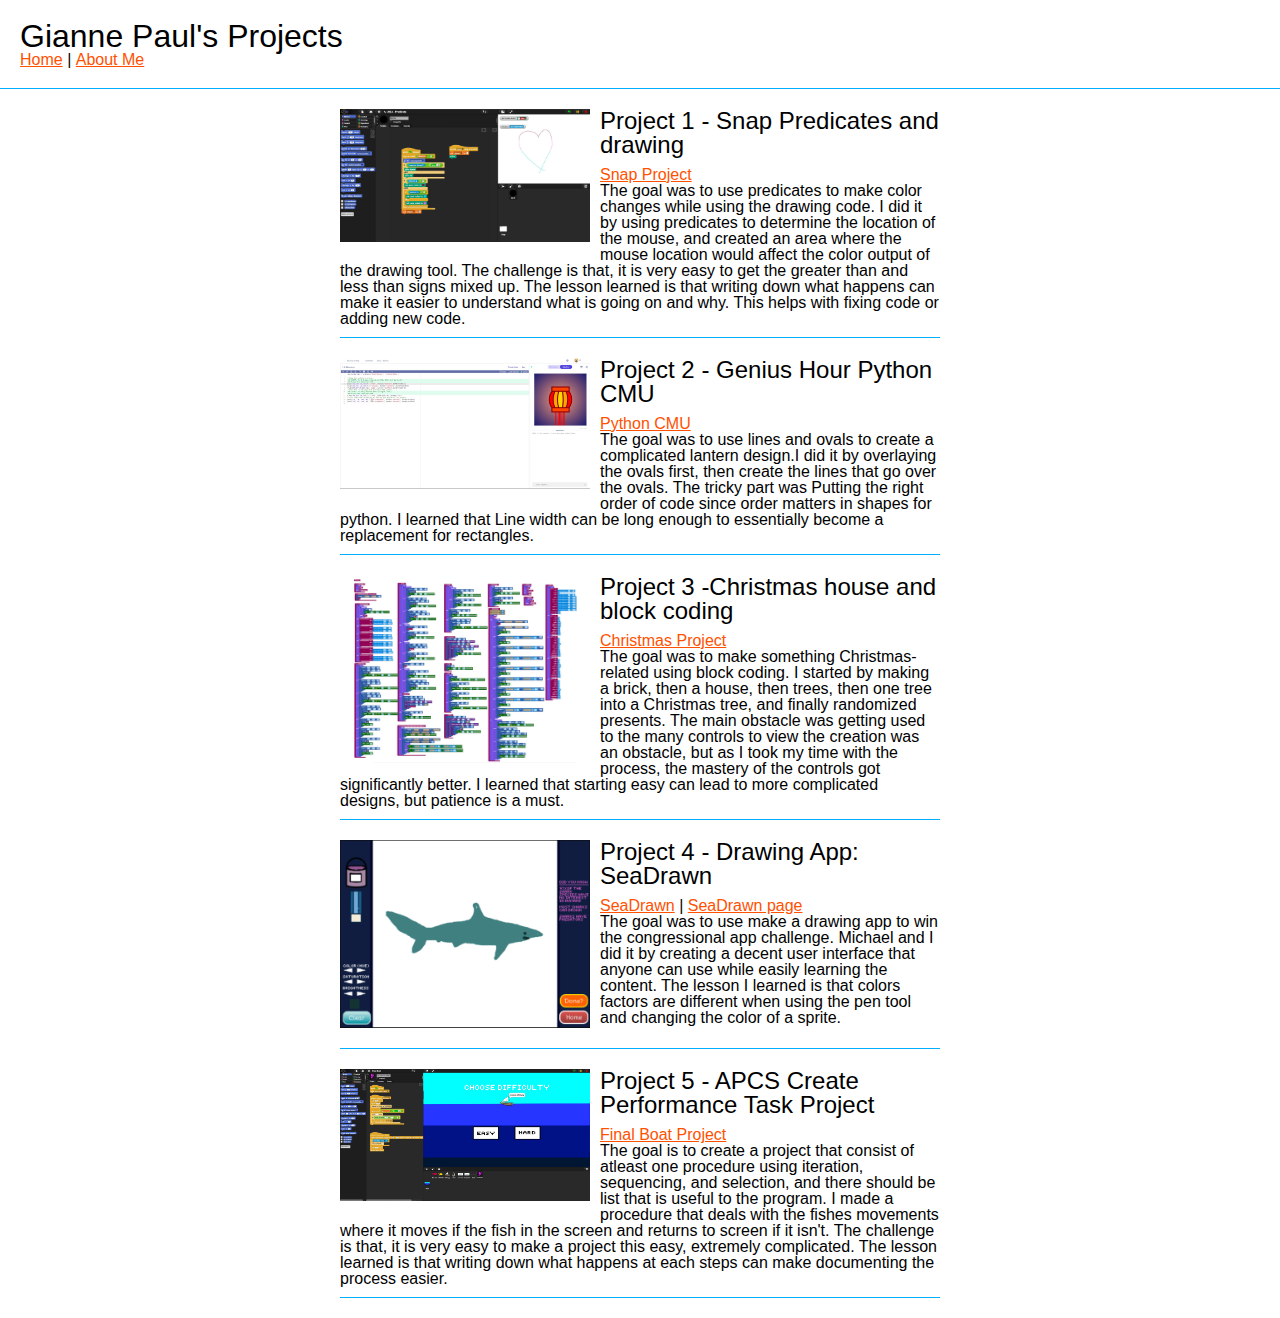
<file: index.html>
<!DOCTYPE html>
<html>

<head>
	<meta charset="utf-8">
	<meta name="viewport" content="width=device-width">
	<title>GiannePaulPrject</title>
	<link href="reset.css" rel="stylesheet" type="text/css" />
	<link href="style.css" rel="stylesheet" type="text/css" />
	<link rel="apple-touch-icon" sizes="180x180" href="/apple-touch-icon.png">
	<link rel="icon" type="image/png" sizes="32x32" href="/favicon-32x32.png">
	<link rel="icon" type="image/png" sizes="16x16" href="/favicon-16x16.png">
	<link rel="manifest" href="/site.webmanifest">
</head>

<body>
	<header>
		<h1>Gianne Paul's Projects</h1>
		<nav>
			<ul>
				<li><a href="index.html">Home</a></li>
				<li>|</li>
				<li><a href="aboutme.html">About Me</a></li>
			</ul>
		</nav>
	</header>

	<div id="project-container">
		<!-- start of project template -->
		<div class="project">
			<img src="img/Project1SNAP.jpg" alt="Snap predicates and drawing" />
         <h2>Project 1 - Snap Predicates and drawing</h2>
         <p><a href="https://snap.berkeley.edu/snap/snap.html#present:Username=gpdfyup&ProjectName=U2L3%20-%20Predicate">Snap Project</a></p>
          <p>The goal was to use predicates to make color changes while using the drawing code.
          I did it by using predicates to determine the location of the mouse, and created an area where the mouse location would affect the color output of the drawing tool.
          The challenge is that, it is very easy to get the greater than and less than signs mixed up.
         The lesson learned is that writing down what happens can make it easier to understand what is going on and why. This helps with fixing code or adding new code.
        </p>
        <div class="clear"></div>
      </div>
      <!-- end of project template -->
      <div class="project">
			<img src="img/Project2GH.jpg" alt="lantern made through python" />
         <h2>Project 2 - Genius Hour Python CMU </h2>
         <p><a href="https://academy.cs.cmu.edu/collection/1747/3/exercise">Python CMU</a></p>
          <p>The goal was to use lines and ovals to create a complicated lantern design.I did it by overlaying the ovals first, then create the lines that go over the ovals.
The tricky part was Putting the right order of code since order matters in shapes for python.
I learned that Line width can be long enough to essentially become a replacement for rectangles.

        </p>
        <div class="clear"></div>
      </div>
<div class="project">
			<img src="img/Christmas.jpg" alt="Christmashouse"/>
         <h2>Project 3 -Christmas house and block coding
</h2>
         <p><a href="https://www.blockscad3d.com/community/projects/1078334">Christmas Project</a></p>
          <p>The goal was to make something Christmas-related using block coding. I started by making a brick, then a house, then trees, then one tree into a Christmas tree, and finally randomized presents.
The main obstacle was getting used to the many controls to view the creation was an obstacle, but as I took my time with the process, the mastery of the controls got significantly better.
I learned that starting easy can lead to more complicated designs, but patience is a must.

        </p>
        <div class="clear"></div>
      </div>
<div class="project">
  	<img src="img/shork.png" alt="app to draw sea animals"/>
         <h2>Project 4 - Drawing App: SeaDrawn</h2>
         
          
         <p>
           
           <a href="https://snap.berkeley.edu/snap/snap.html#present:Username=gpdfyup&ProjectName=CongApp">SeaDrawn</a>
           |
           <a href="drawn.html">SeaDrawn page</a>
           </p>
          <p>The goal was to use make a drawing app to win the congressional app challenge.
          Michael and I did it by creating a decent user interface that anyone can use while easily learning the content.
         The lesson I learned is that colors factors are different when using the pen tool and changing the color of a sprite. 
        </p>
        <div class="clear"></div>
      </div>
<div class="project">
			<img src="img/finalboatpic.jpg" alt="AP Create Performance Task pic" />
         <h2>Project 5 - APCS Create Performance Task Project</h2>
         <p><a href="https://snap.berkeley.edu/snap/snap.html#present:Username=gpdfyup&ProjectName=Final%20Boat">Final Boat Project</a></p>
          <p>The goal is to create a project that consist of atleast one procedure using iteration, sequencing, and selection, and there should be list that is useful to the program.
         I made a procedure that deals with the fishes movements where it moves if the fish in the screen and returns to screen if it isn't.
          The challenge is that, it is very easy to make a project this easy, extremely complicated.
         The lesson learned is that writing down what happens at each steps can make documenting the process easier.
        </p>
        <div class="clear"></div>
      </div>
      
    </div>
  </body>
</html>
</file>
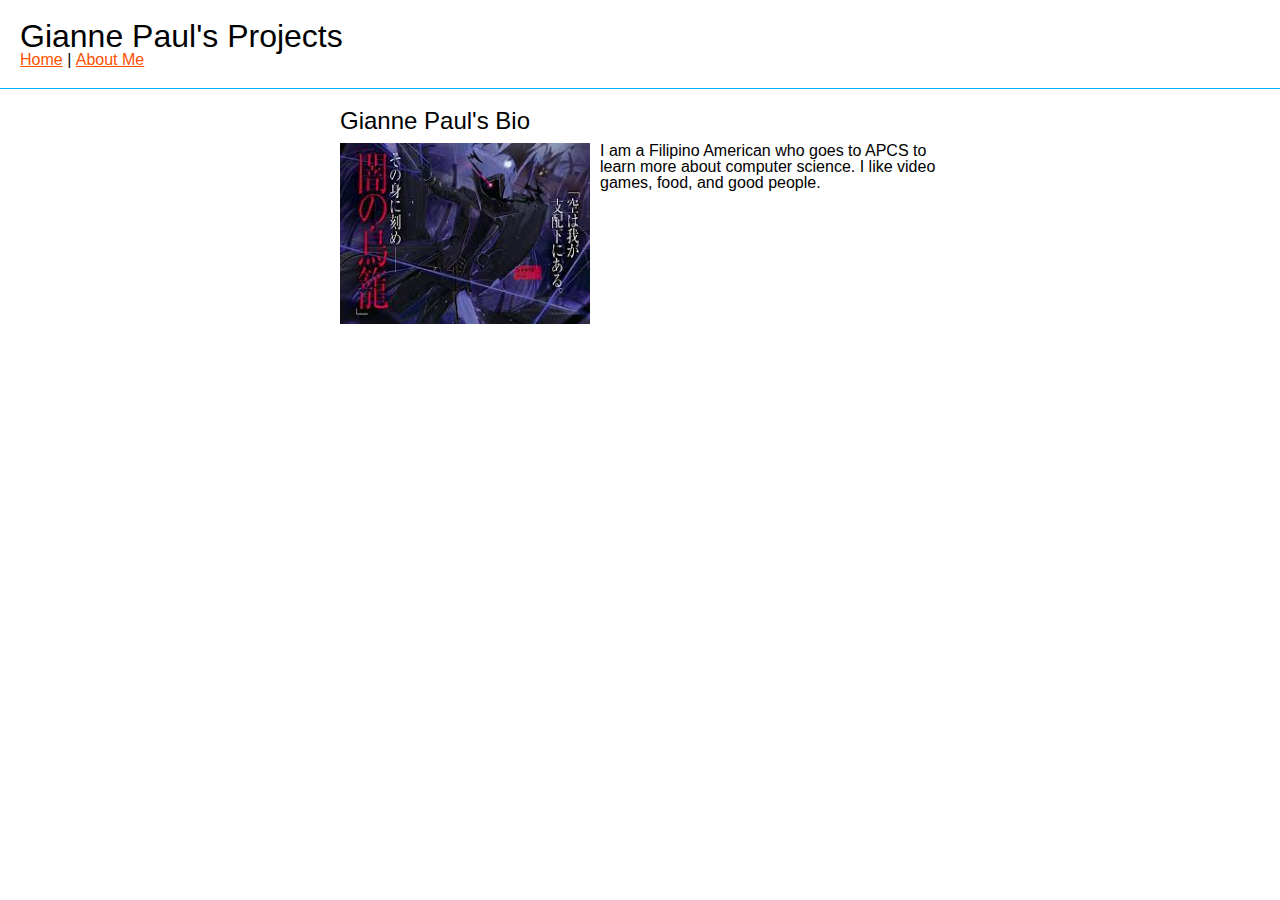
<file: aboutme.html>
<!DOCTYPE html>
<html>

<head>
	<meta charset="utf-8">
	<meta name="viewport" content="width=device-width">
	<title>GiannePaulPrject</title>
	<link href="reset.css" rel="stylesheet" type="text/css" />
	<link href="style.css" rel="stylesheet" type="text/css" />
</head>

<body>
	<header>
		<h1>Gianne Paul's Projects</h1>
		<nav>
			<ul>
				<li><a href="index.html">Home</a></li>
				<li>|</li>
				<li><a href="aboutme.html">About Me</a></li>
			</ul>
		</nav>
	</header>

	<div id="aboutme">
      <h2>Gianne Paul's Bio</h2>
      <img src="[data-uri]" alt="me"/>
      <p>I am a Filipino American who goes to APCS to learn more about computer science. I like video games, food, and good people.
      </p>
    </div>
  </body>
</html>
</file>
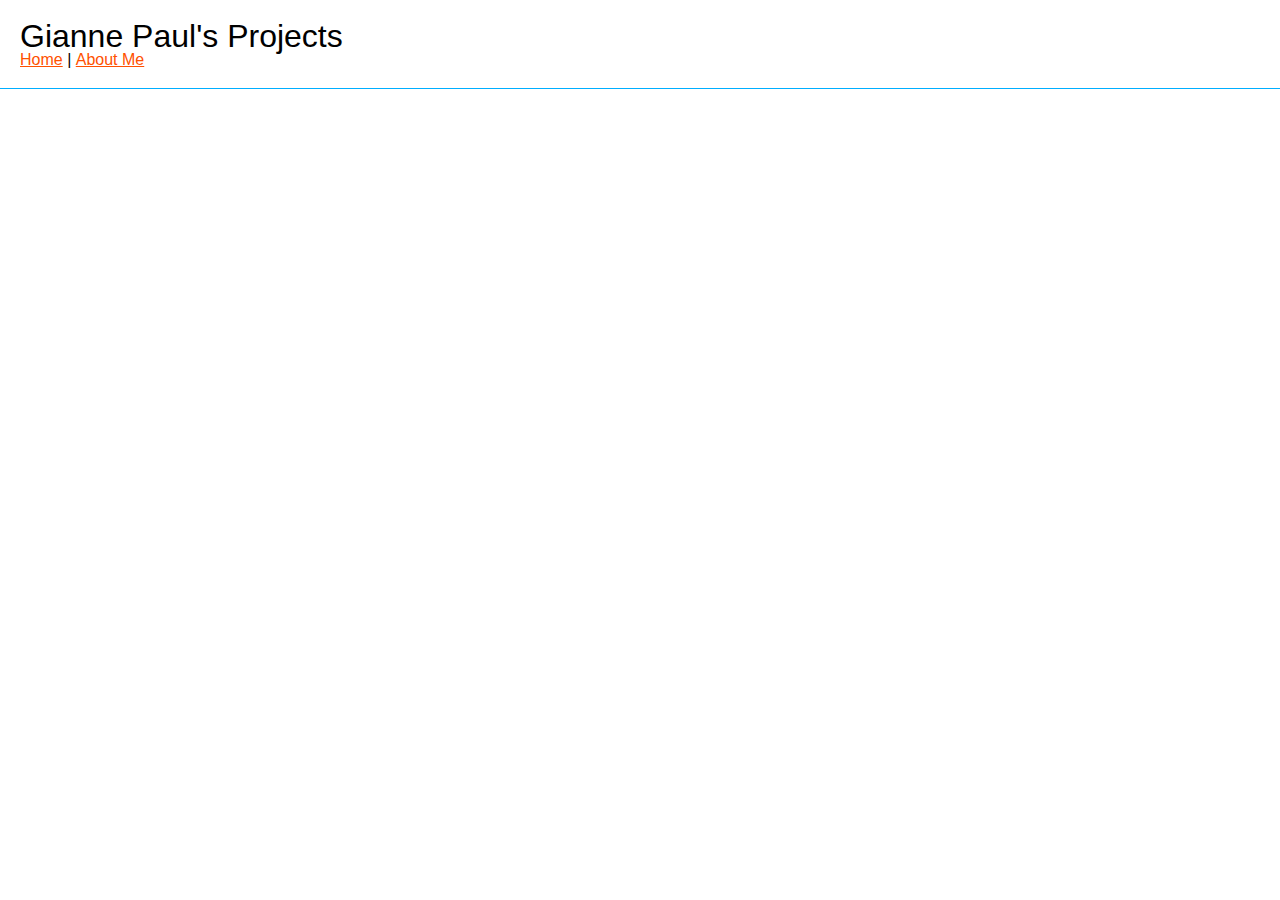
<file: drawn.html>
<!DOCTYPE html>
<html>

<head>
	<meta charset="utf-8">
	<meta name="viewport" content="width=device-width">
	<title>GiannePaulPrject</title>
	<link href="reset.css" rel="stylesheet" type="text/css" />
	<link href="style.css" rel="stylesheet" type="text/css" />
</head>

<body>
	<header>
		<h1>Gianne Paul's Projects</h1>
		<nav>
			<ul>
				<li><a href="index.html">Home</a></li>
				<li>|</li>
				<li><a href="aboutme.html">About Me</a></li>
			</ul>
		</nav>
	</header>



	<div id="drawapp">
    
<center><iframe
  allowfullscreen allow="geolocation; microphone; camera"
  src="https://snap.berkeley.edu/embed?project=CongApp&user=gpdfyup&showTitle=true&showAuthor=true&editButton=true&pauseButton=true"
  width="960" height="780" frameBorder=2>
</iframe></center>
      
    </div>
  </body>
</html>
</file>
<file: style.css>
body{
      font-family: sans-serif;
}
a{
  color: rgb(255, 81, 0);
}
a:hover {
  color: #00AEFF
}
header{
  margin-bottom: 20px;
  padding: 20px;
  border-bottom: 1px solid rgb(0, 174, 255);
}

header h1{ 
  font-size: 2em;
}

header nav ul li {
  display: inline;
}

.clear{
  clear: both;
}
#project-container, #aboutme {
  margin: 0 auto; /*centers projects div*/
  width: 90%; /*adds space on either side*/
  max-width: 600px; /*keeps div from getting too wide*/
}
.project{
  margin-bottom: 20px;
  padding-bottom:10px;
  border-bottom:1px solid rgb(0, 174, 255)
}

.project img, #aboutme img {
  width: 250px;
  float: left;
  margin-right: 10px;
  margin-bottom: 10px;
}

.project h2, #aboutme h2, #drawapp h2{
  font-size: 1.5em;
  margin-bottom:10px;
}
</file>
